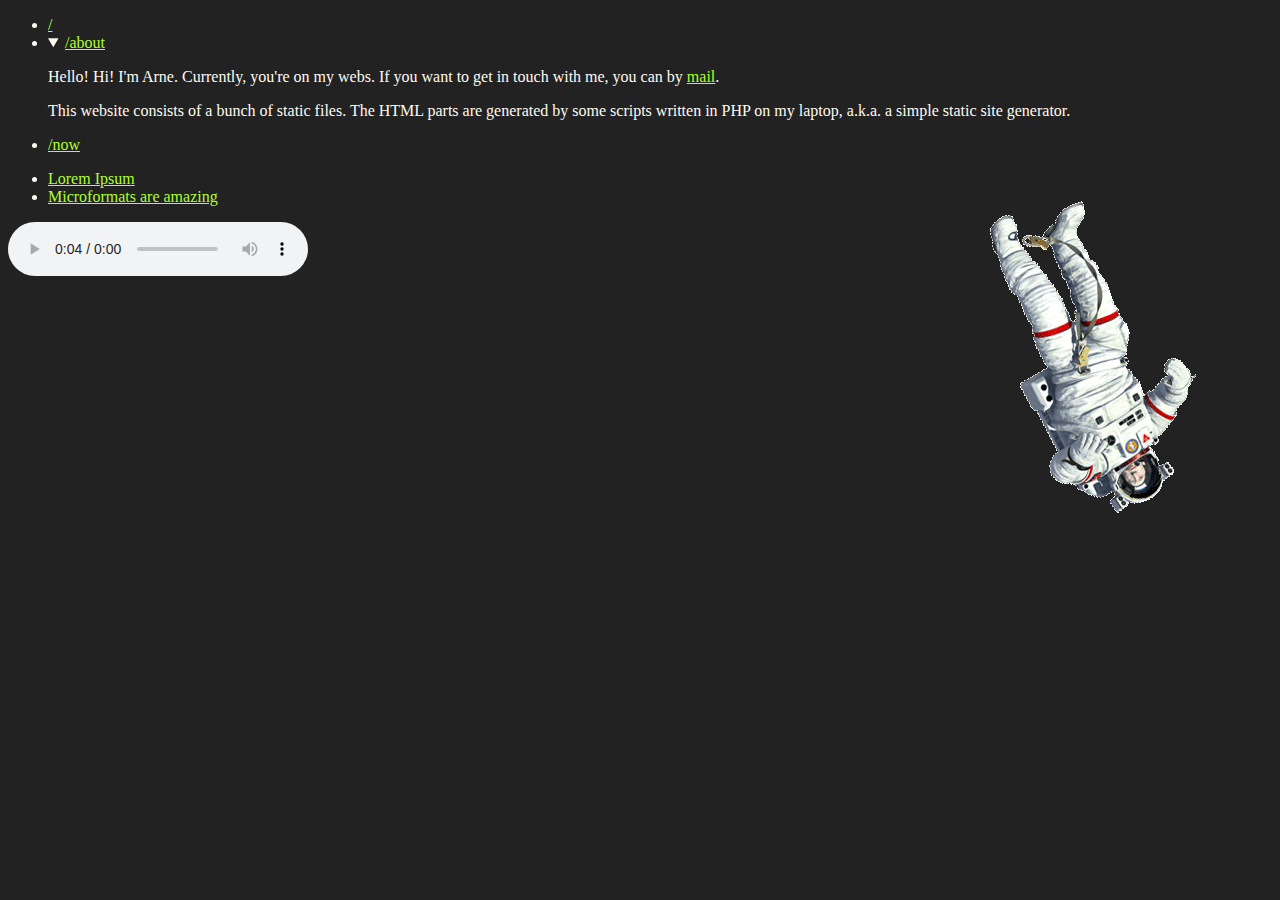
<file: index.html>
<!DOCTYPE html>
<html lang='en'>
<head>
<title>Index</title>
<meta charset='UTF-8' />
<meta name='viewport' content='width=device-width, initial-scale=1.0' />
<meta name='author' content='Arne Govaerts' />
<link rel='icon' type='image/gif' href='https://argovaerts.github.io/testSite/assets/skull.gif' />
<link rel='authorization_endpoint' href='https://indieauth.com/auth' />
<link rel='token_endpoint' href='https://tokens.indieauth.com/token' />
<link rel='stylesheet' href='https://argovaerts.github.io/testSite/assets/style.css' />
</head>

<body>
    <nav>
        <ul>
            <li><a href='https://argovaerts.github.io/testSite'>/</a></li>
            <li>
                 <details open='open'>
                    <summary id='about'><a href='#about'>/about</a></summary>
                    <p>Hello! Hi! I'm Arne. Currently, you're on my webs. If you want to get in touch with me,
                    you can by <a href='mailto:arne@govaerts.be.eu.org' rel='me'>mail</a>.</p>
                    <p>This website consists of a bunch of static files. The HTML parts are generated by
                    some scripts written in PHP on my laptop, a.k.a. a simple static site generator.</p>
                </details>
            </li>
            <li><a href='https://argovaerts.github.io/testSite/2019/1.html'>/now</a></li>
        </ul>
    </nav>
    <img id='little-something' src='https://argovaerts.github.io/testSite/assets/astronaut.gif' alt='astronaut'>
    <ul class='h-feed'>
<li class="h-entry"><a href="2019/2.html" class="u-url p-name">Lorem Ipsum</a></li>
<li class="h-entry"><a href="2019/1.html" class="u-url p-name">Microformats are amazing</a></li>
</ul>
    <audio id='music' src='https://argovaerts.github.io/testSite/assets/TV_Themes_-_Miami_Vice.mp3' controls='controls' loop='loop'></audio>
    <script src='https://argovaerts.github.io/testSite/assets/musicbox.js'></script>
</body>

</html>
</file>
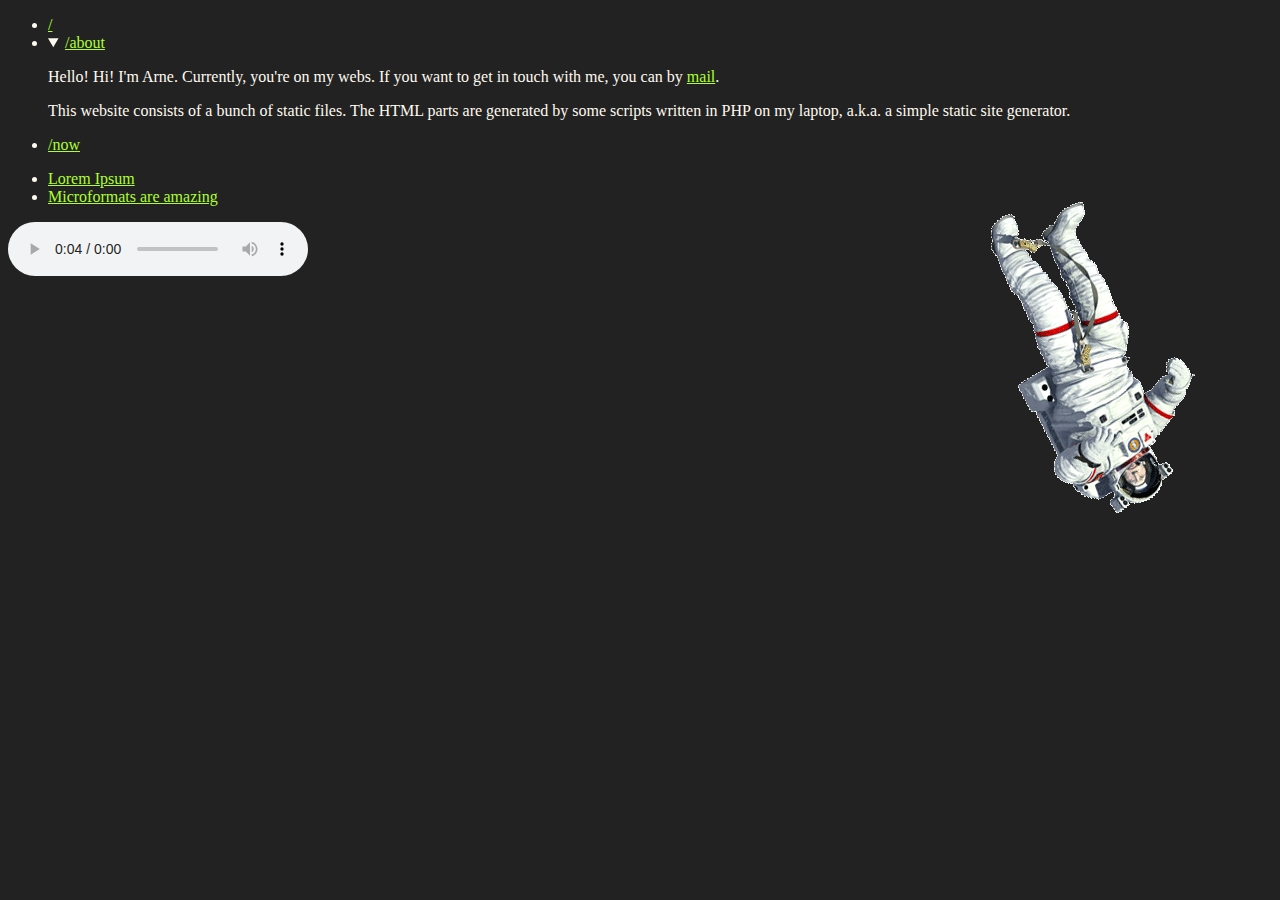
<file: 2019/index.html>
<!DOCTYPE html>
<html lang='en'>
<head>
<title>2019</title>
<meta charset='UTF-8' />
<meta name='viewport' content='width=device-width, initial-scale=1.0' />
<meta name='author' content='Arne Govaerts' />
<link rel='icon' type='image/gif' href='https://argovaerts.github.io/testSite/assets/skull.gif' />
<link rel='authorization_endpoint' href='https://indieauth.com/auth' />
<link rel='token_endpoint' href='https://tokens.indieauth.com/token' />
<link rel='stylesheet' href='https://argovaerts.github.io/testSite/assets/style.css' />
</head>

<body>
    <nav>
        <ul>
            <li><a href='https://argovaerts.github.io/testSite'>/</a></li>
            <li>
                 <details open='open'>
                    <summary id='about'><a href='#about'>/about</a></summary>
                    <p>Hello! Hi! I'm Arne. Currently, you're on my webs. If you want to get in touch with me,
                    you can by <a href='mailto:arne@govaerts.be.eu.org' rel='me'>mail</a>.</p>
                    <p>This website consists of a bunch of static files. The HTML parts are generated by
                    some scripts written in PHP on my laptop, a.k.a. a simple static site generator.</p>
                </details>
            </li>
            <li><a href='https://argovaerts.github.io/testSite/2019/1.html'>/now</a></li>
        </ul>
    </nav>
    <img id='little-something' src='https://argovaerts.github.io/testSite/assets/astronaut.gif' alt='astronaut'>
    <ul class='h-feed'>
<li class="h-entry"><a href="2.html" class="u-url p-name">Lorem Ipsum</a></li>
<li class="h-entry"><a href="1.html" class="u-url p-name">Microformats are amazing</a></li>
</ul>
    <audio id='music' src='https://argovaerts.github.io/testSite/assets/TV_Themes_-_Miami_Vice.mp3' controls='controls' loop='loop'></audio>
    <script src='https://argovaerts.github.io/testSite/assets/musicbox.js'></script>
</body>

</html>
</file>
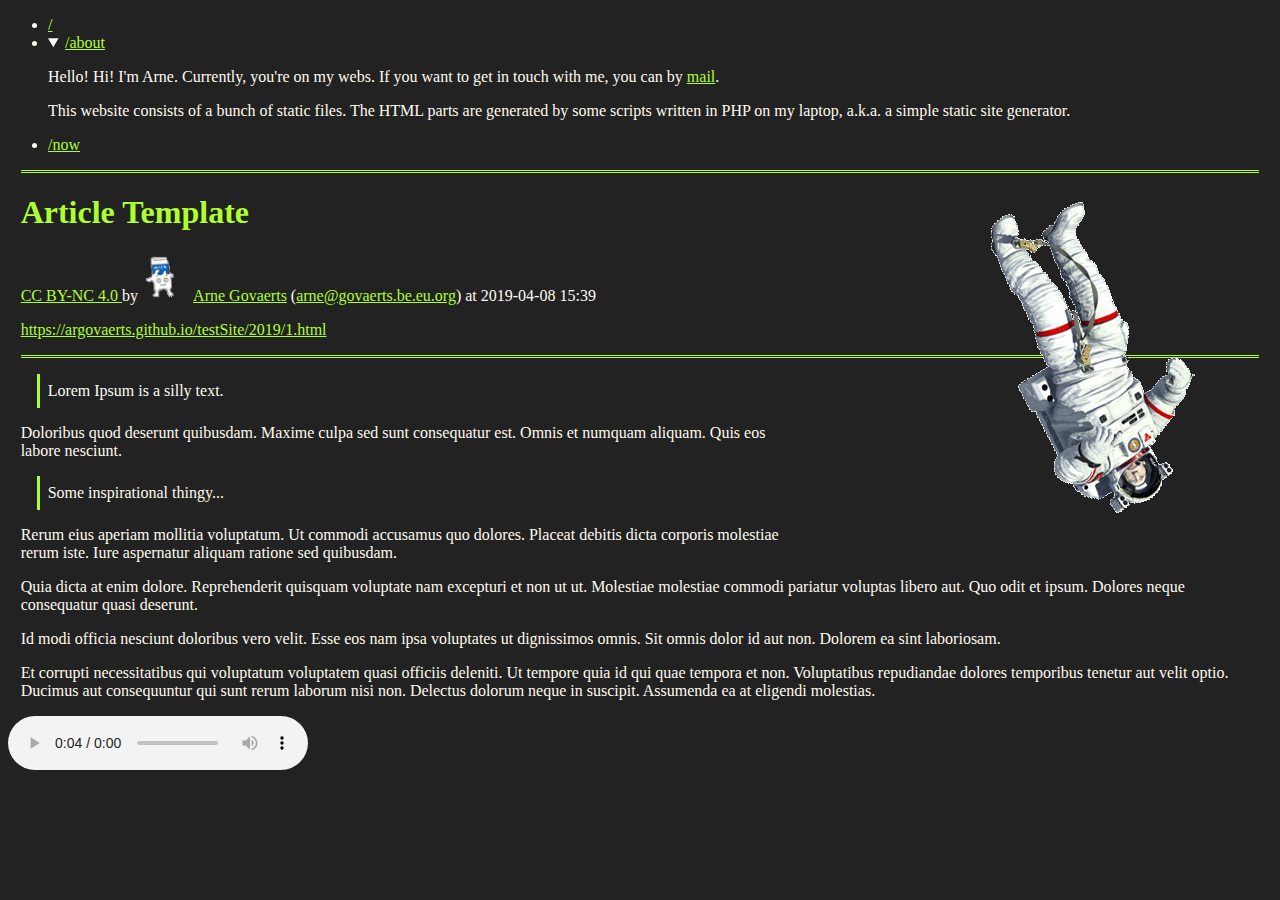
<file: 2019/1.html>
<!DOCTYPE html>
<html lang='en'>
<head>
<title>Microformats are amazing</title>
<meta charset='UTF-8' />
<meta name='viewport' content='width=device-width, initial-scale=1.0' />
<meta name='author' content='Arne Govaerts' />
<link rel='icon' type='image/gif' href='https://argovaerts.github.io/testSite/assets/skull.gif' />
<link rel='authorization_endpoint' href='https://indieauth.com/auth' />
<link rel='token_endpoint' href='https://tokens.indieauth.com/token' />
<link rel='stylesheet' href='https://argovaerts.github.io/testSite/assets/style.css' />
</head>

<body>
    <nav>
        <ul>
            <li><a href='https://argovaerts.github.io/testSite'>/</a></li>
            <li>
                 <details open='open'>
                    <summary id='about'><a href='#about'>/about</a></summary>
                    <p>Hello! Hi! I'm Arne. Currently, you're on my webs. If you want to get in touch with me,
                    you can by <a href='mailto:arne@govaerts.be.eu.org' rel='me'>mail</a>.</p>
                    <p>This website consists of a bunch of static files. The HTML parts are generated by
                    some scripts written in PHP on my laptop, a.k.a. a simple static site generator.</p>
                </details>
            </li>
            <li><a href='https://argovaerts.github.io/testSite/2019/1.html'>/now</a></li>
        </ul>
    </nav>
    <img id='little-something' src='https://argovaerts.github.io/testSite/assets/astronaut.gif' alt='astronaut'>
    <article class="h-entry" title="Microformats are amazing" data-visible="visible">
    <header>
        <h1 class="p-name">Article Template</h1>
        <p>
            <a rel="license" href="https://spdx.org/licenses/CC-BY-NC-4.0.html" class="u-license">
                CC BY-NC 4.0
            </a>
            by
            <span class="p-author h-card vcard">
                <img class="u-photo photo" src="https://argovaerts.github.io/testSite/assets/milk.gif" alt="me">
                <a class="p-name u-url fn url" href="https://argovaerts.github.io/testSite">Arne Govaerts</a>
                (<a class="u-email email" href="mailto:arne@govaerts.be.eu.org">arne@govaerts.be.eu.org</a>)
            </span>
            at
            <time datetime="2019-04-08T15:39:00+02:00" class="dt-published published">2019-04-08 15:39</time>
            <!--<time datetime="2019-02-11T04:56:59+00:00" class="dt-updated updated"></time>-->
        </p>
        <p><a class="u-url u-uuid bookmark" href="https://argovaerts.github.io/testSite/2019/1.html">https://argovaerts.github.io/testSite/2019/1.html</a></p>
    </header>
    <p class="p-summary">Lorem Ipsum is a silly text.</p>
    <div class="e-content">
        <p>Doloribus quod deserunt quibusdam. Maxime culpa sed sunt consequatur est. Omnis et numquam aliquam. Quis eos labore nesciunt.</p>
		<blockquote>Some inspirational thingy...</blockquote>
        <p>Rerum eius aperiam mollitia voluptatum. Ut commodi accusamus quo dolores. Placeat debitis dicta corporis molestiae rerum iste. Iure aspernatur aliquam ratione sed quibusdam.</p>
		<p>Quia dicta at enim dolore. Reprehenderit quisquam voluptate nam excepturi et non ut ut. Molestiae molestiae commodi pariatur voluptas libero aut. Quo odit et ipsum. Dolores neque consequatur quasi deserunt.</p>
		<p>Id modi officia nesciunt doloribus vero velit. Esse eos nam ipsa voluptates ut dignissimos omnis. Sit omnis dolor id aut non. Dolorem ea sint laboriosam.</p>
		<p>Et corrupti necessitatibus qui voluptatum voluptatem quasi officiis deleniti. Ut tempore quia id qui quae tempora et non. Voluptatibus repudiandae dolores temporibus tenetur aut velit optio. Ducimus aut consequuntur qui sunt rerum laborum nisi non. Delectus dolorum neque in suscipit. Assumenda ea at eligendi molestias.</p>
    </div>
</article>
    <audio id='music' src='https://argovaerts.github.io/testSite/assets/TV_Themes_-_Miami_Vice.mp3' controls='controls' loop='loop'></audio>
    <script src='https://argovaerts.github.io/testSite/assets/musicbox.js'></script>
</body>

</html>
</file>
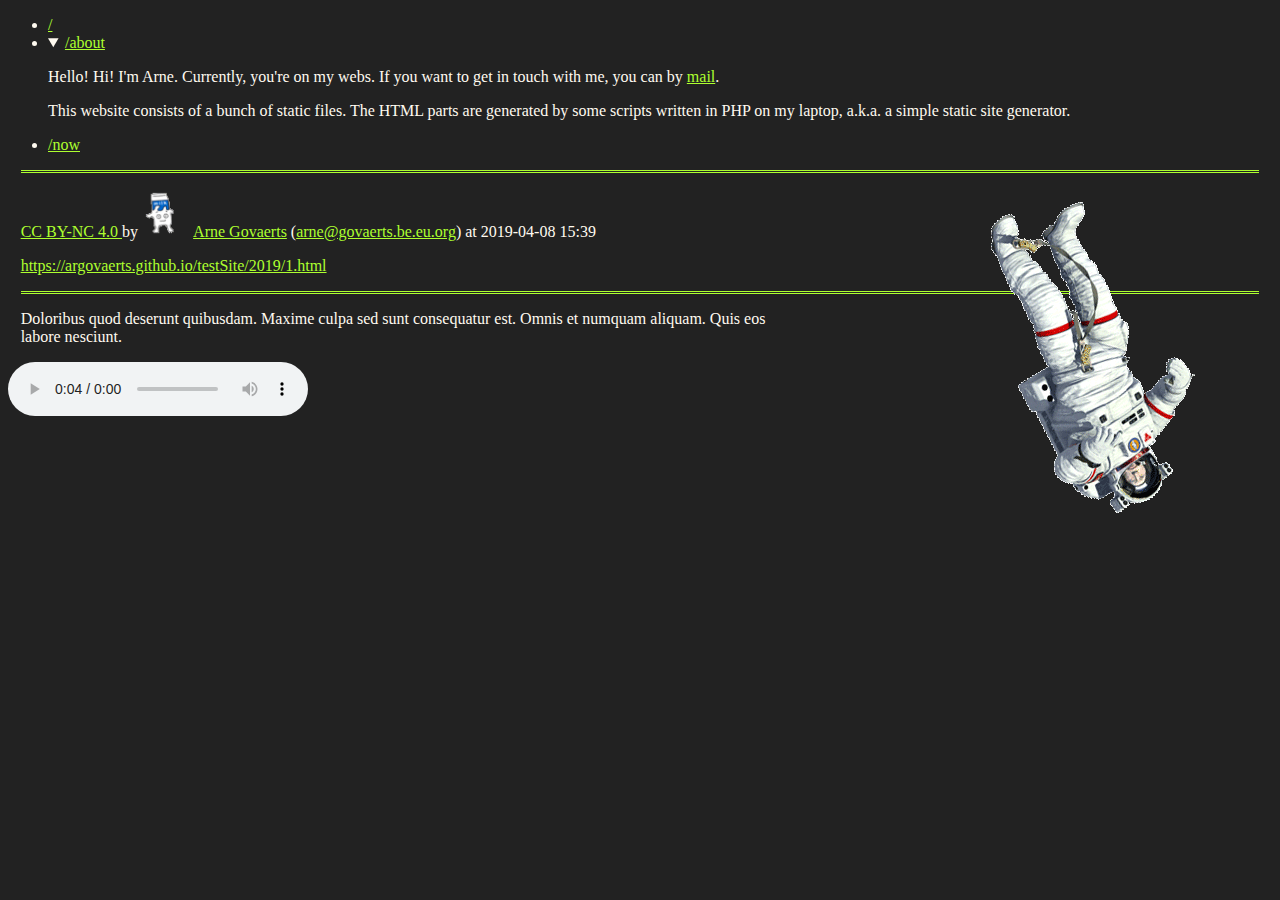
<file: 2019/2.html>
<!DOCTYPE html>
<html lang='en'>
<head>
<title>Lorem Ipsum</title>
<meta charset='UTF-8' />
<meta name='viewport' content='width=device-width, initial-scale=1.0' />
<meta name='author' content='Arne Govaerts' />
<link rel='icon' type='image/gif' href='https://argovaerts.github.io/testSite/assets/skull.gif' />
<link rel='authorization_endpoint' href='https://indieauth.com/auth' />
<link rel='token_endpoint' href='https://tokens.indieauth.com/token' />
<link rel='stylesheet' href='https://argovaerts.github.io/testSite/assets/style.css' />
</head>

<body>
    <nav>
        <ul>
            <li><a href='https://argovaerts.github.io/testSite'>/</a></li>
            <li>
                 <details open='open'>
                    <summary id='about'><a href='#about'>/about</a></summary>
                    <p>Hello! Hi! I'm Arne. Currently, you're on my webs. If you want to get in touch with me,
                    you can by <a href='mailto:arne@govaerts.be.eu.org' rel='me'>mail</a>.</p>
                    <p>This website consists of a bunch of static files. The HTML parts are generated by
                    some scripts written in PHP on my laptop, a.k.a. a simple static site generator.</p>
                </details>
            </li>
            <li><a href='https://argovaerts.github.io/testSite/2019/1.html'>/now</a></li>
        </ul>
    </nav>
    <img id='little-something' src='https://argovaerts.github.io/testSite/assets/astronaut.gif' alt='astronaut'>
    <article class="h-entry" title="Lorem Ipsum" data-visible="visible">
    <header>
        <!-- Note Template -->
        <p>
            <a rel="license" href="https://spdx.org/licenses/CC-BY-NC-4.0.html" class="u-license">
                CC BY-NC 4.0
            </a>
            by
            <span class="p-author h-card vcard">
                <img class="u-photo photo" src="https://argovaerts.github.io/testSite/assets/milk.gif" alt="me">
                <a class="p-name u-url fn url" href="https://argovaerts.github.io/testSite/">Arne Govaerts</a>
                (<a class="u-email email" href="mailto:arne@govaerts.be.eu.org">arne@govaerts.be.eu.org</a>)
            </span>
            at
            <time datetime="2019-04-08T15:39:00+02:00" class="dt-published published">2019-04-08 15:39</time>
            <!--<time datetime="2019-02-11T04:56:59+00:00" class="dt-updated updated"></time>-->
        </p>
        <p><a class="u-url u-uuid bookmark" href="https://argovaerts.github.io/testSite/2019/1.html">https://argovaerts.github.io/testSite/2019/1.html</a></p>
    </header>
    <p class="p-name p-content">
        Doloribus quod deserunt quibusdam. Maxime culpa sed sunt consequatur est. Omnis et numquam aliquam. Quis eos labore nesciunt.
    </p>
</article>
    <audio id='music' src='https://argovaerts.github.io/testSite/assets/TV_Themes_-_Miami_Vice.mp3' controls='controls' loop='loop'></audio>
    <script src='https://argovaerts.github.io/testSite/assets/musicbox.js'></script>
</body>

</html>
</file>
